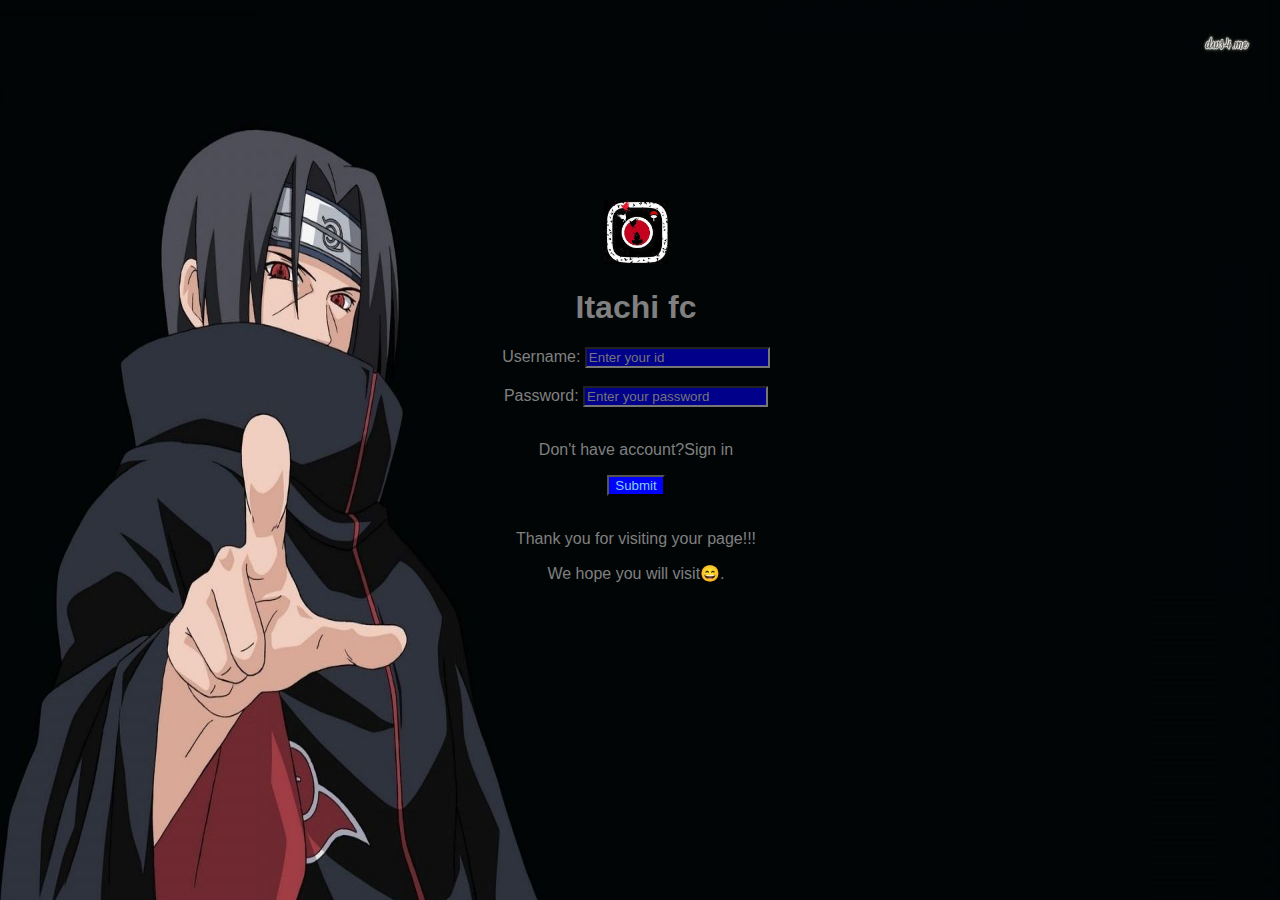
<file: Index.html>
<!DOCTYPE html>
<html>

<head>
    <meta charset="UTF-8">
    <meta name="viewport" content="width=device-width, initial-scale=1.0">
    <title>Itachi log in</title>
    <link rel="stylesheet" href="./index.css">
</head>

<body class="body">
    <form action="post">
        <img src="./icon_itachi.png" class="icon">
        <h1>Itachi fc</h1>
        <label for="Username">Username:</label>
        <input type="text" required pattern="(?=.[0-9])" placeholder="Enter your id">
        <br><br>
        <label for="Password">Password:</label>
        <input type="password" placeholder="Enter your password">
        <br><br>
        <p>Don't have account?<a class="sign in" href="./Sign in.html">Sign in</a></p>
        <button type="submit"><a class="submit" href="./Final.html">Submit</a></button>
        <br><br>
        <p>Thank you for visiting your page!!!</p>
        <p>We hope you will visit😄.</p>
    </form>
</body>

</html>
</file>
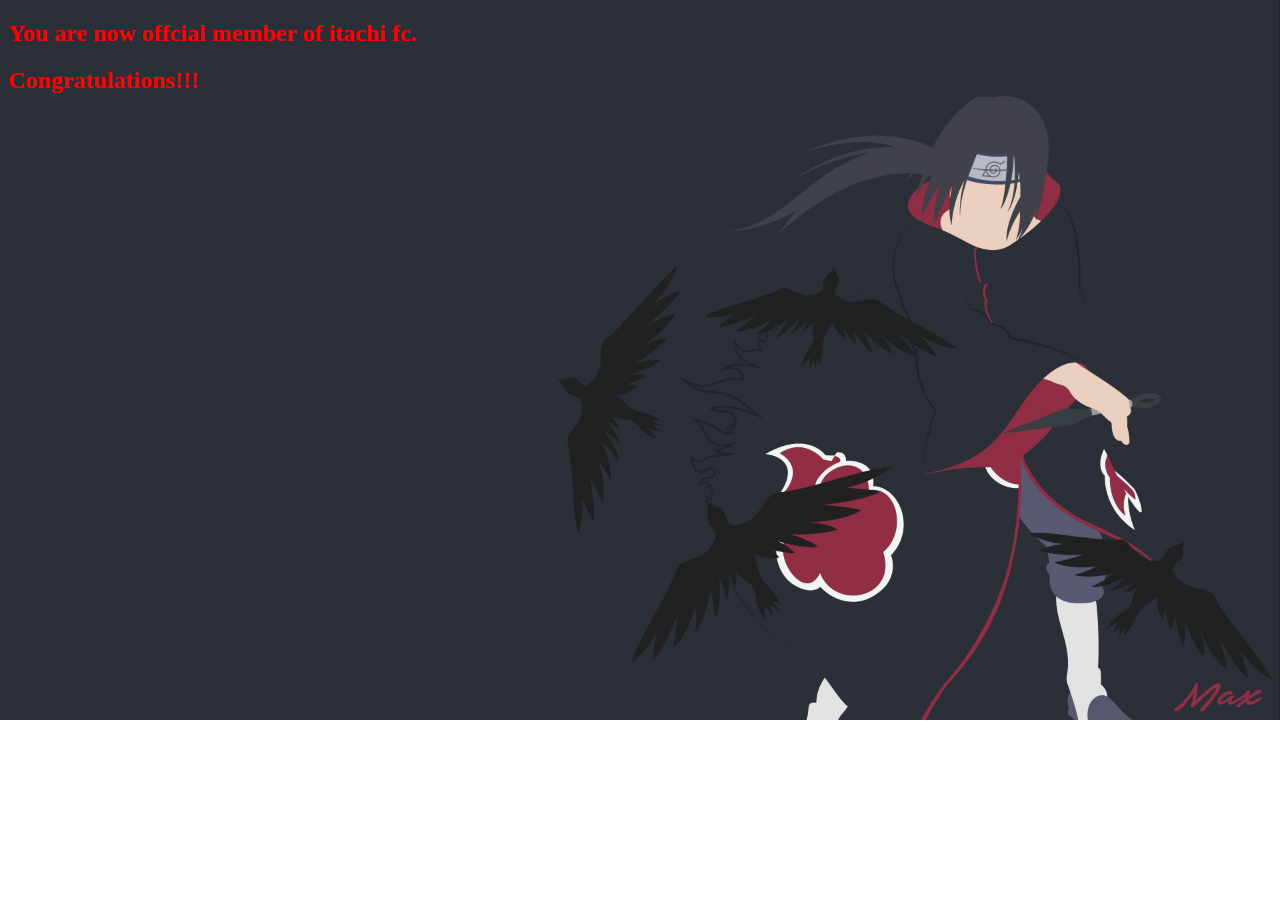
<file: Final.html>
<!DOCTYPE html>
<html>
<head>
    <meta charset="UTF-8">
    <meta name="viewport" content="width=device-width, initial-scale=1.0">
    <title>Finish</title>
    <link rel="stylesheet" href="./Final.css">
</head>
<body class="body">
    <h2>You are now offcial member of itachi fc.</h2>
    <h2>Congratulations!!!</h2>
</body>
</html>
</file>
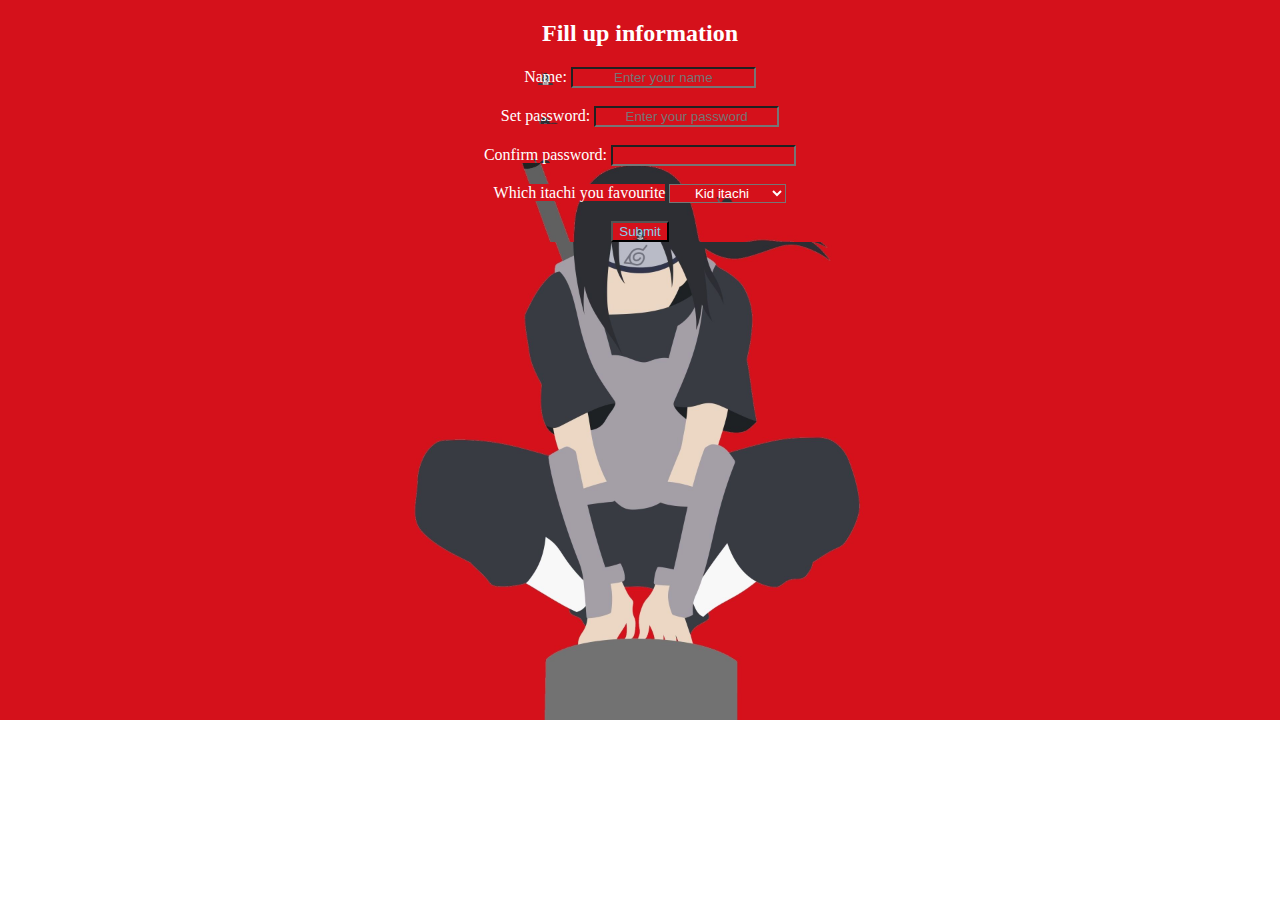
<file: Sign in.html>
<!DOCTYPE html>
<html>

<head>
    <meta charset="UTF-8">
    <meta name="viewport" content="width=device-width, initial-scale=1.0">
    <title>Sign in</title>
    <link rel="stylesheet" href="./sign in.css">
</head>

<body>
    <form action="post">
        <h2>Fill up information</h2>
        <label for="Name">Name:</label>
        <input class="input" type="text" placeholder="Enter your name">
        <br><br>
        <label for="Password">Set password:</label>
        <input class="input" id="p1" type="password" placeholder="Enter your password">
        <br><br>
        <label for="Confirm">Confirm password:</label>
        <input class="input" type="password" required id="p1">
        <br><br>
        <label for="Form">Which itachi you favourite</label>
        <select class="input" name="Form" id="s1">
            <option value="1">Kid itachi</option>
            <option value="2">Village slayer</option>
            <option value="3">Akatsuki's itachi</option>
            <option value="4">Edo itachi</option>
        </select>
        <br><br>
        <button class="submit" type="button"><a class="submit" href="./Final.html">Submit</a></button>
    </form>

</body>

</html>
</file>
<file: index.css>
* {
    font-family: Impact, Haettenschweiler, 'Arial Narrow Bold', sans-serif;
    color: grey;
}

.body {
    margin-top: 200px;
    margin-left: auto;
    text-align: center !important;
    table-layout: red !important;
    background-image: url('Itachi\ Uchiha.jpg');
    background-repeat: no-repeat;
    background-attachment: fixed;
    background-size: 100% 100%;
}
.border{
    
    border: 1px solid white;
    
}
a{
    text-decoration: none;
}
.submit{
    color:skyblue;
}
button{
    background-color: blue;
}
input{
    background-color: darkblue;
}
.icon{
    align-items: center;
    height: 5%;
    width: 5%;
}
.h1{
    font-family: "Tilt_Prism variant0", Tofu !important;
}
</file>
<file: Final.css>
.body{
    background-image:url('./smi.jpeg') ;
    background-repeat:no-repeat ;
    background-size: cover;
    color: red;
}
</file>
<file: sign in.css>
* {
    background-image: url('./Itachi-4k-Wallpaper-for-Desktop.jpg');
    background-repeat: no-repeat;
    background-size: cover;
    color: white;
    text-align: center;
}

.submit {
    color: skyblue;
    background-color: darkblue;
    text-decoration: none;
}
select{
    background-color: darkblue;
}
</file>
